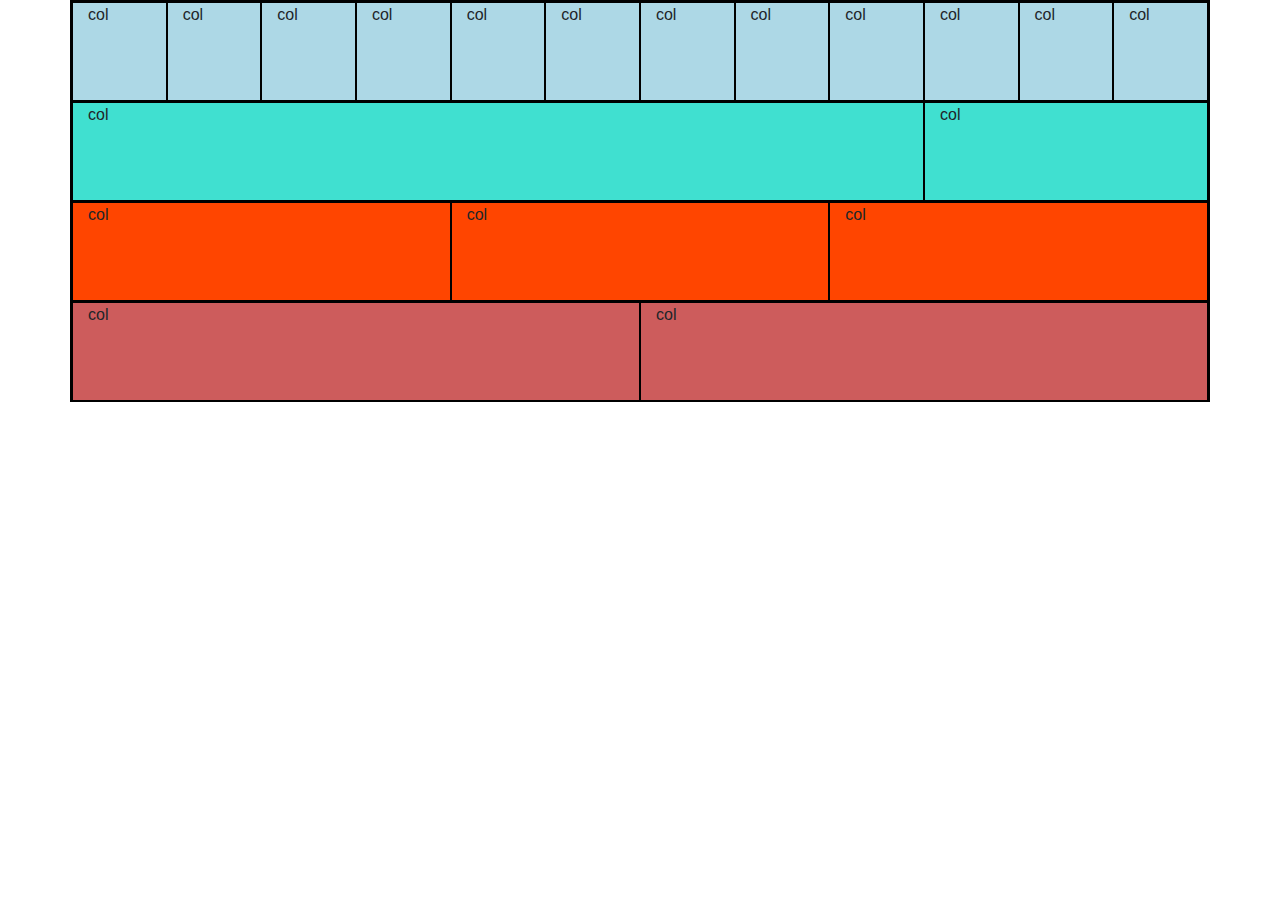
<file: bootstrapgrid.html>
<!DOCTYPE html>
<html>
<head>
	<meta charset="utf-8">
	<meta name="viewport" charset="width=device-width, initial-scale=1.0, maximum-scale=1.0">
	<meta http-equiv="X-UA-Compatible" content="IE-Edge">
	<title>Bootstrap Grid</title>
	<!-- bootstrap css -->
	<link rel="stylesheet" type="text/css" href="./assets/css/bootstrap.css">
	<!-- personalized css -->
	<link rel="stylesheet" type="text/css" href="./assets/css/style.css">

	<!-- Javascript -->
	<!-- Jquery first then popper then bootstrap js -->
	<!-- JQuery -->
	<script src="https://code.jquery.com/jquery-3.3.1.js" integrity="sha256-2Kok7MbOyxpgUVvAk/HJ2jigOSYS2auK4Pfzbm7uH60=" crossorigin="anonymous"></script>
	<!-- Popper -->
	<script src="https://cdnjs.cloudflare.com/ajax/libs/popper.js/1.12.9/umd/popper.min.js" integrity="sha384-ApNbgh9B+Y1QKtv3Rn7W3mgPxhU9K/ScQsAP7hUibX39j7fakFPskvXusvfa0b4Q" crossorigin="anonymous"></script>
	<!-- Bootstrap JS -->
	<script type="text/javascript" src="./assets/js/bootstrap.js"></script>
</head>
<body>
	<div class="container">
		<div class="row row1">
			<div class="col-lg-1">col</div>
			<div class="col-lg-1">col</div>
			<div class="col-lg-1">col</div>
			<div class="col-lg-1">col</div>
			<div class="col-lg-1">col</div>
			<div class="col-lg-1">col</div>
			<div class="col-lg-1">col</div>
			<div class="col-lg-1">col</div>
			<div class="col-lg-1">col</div>
			<div class="col-lg-1">col</div>
			<div class="col-lg-1">col</div>
			<div class="col-lg-1">col</div>
		</div>
		<div class="row row2">
			<div class="col-lg-9">col</div>
			<div class="col-lg-3">col</div>
		</div>
		<div class="row row3">
			<div class="col-lg-4">col</div>
			<div class="col-lg-4">col</div>
			<div class="col-lg-4">col</div>
		</div>
		<div class="row row4">
			<div class="col-lg-6">col</div>
			<div class="col-lg-6">col</div>
		</div>
	</div>
	
</body>
</html>
</file>
<file: assets/css/style.css>
/*
1. each div is 100px high, border 1px solid black
2. 	1st row: background: lightblue;
	2nd row: background: turquoise;
	3rd row: background: orangered;
	4th row: background: indianred;
3.	1st row should have 12 divs of equal widths
	2nd row should have 2 divs with 3/4 and 1/4 widths of the row
	3rd row should have 3 divs of equal widths
	4th row should have 2 divs of equal widths
4. use bootstrap grid to separate columns
*/

* {
	margin: 0;
	padding: 0;
	box-sizing: border-box;
}

.container {
	width: 100%;
	height: 100%;
}

div {
	height: 100px;
	border: 1px solid black;
}

.row1 {
	background-color: lightblue;
}

.row2 {
	background-color: turquoise;
}

.row3 {
	background-color: orangered;
}

.row4 {
	background-color: indianred;
}
</file>
